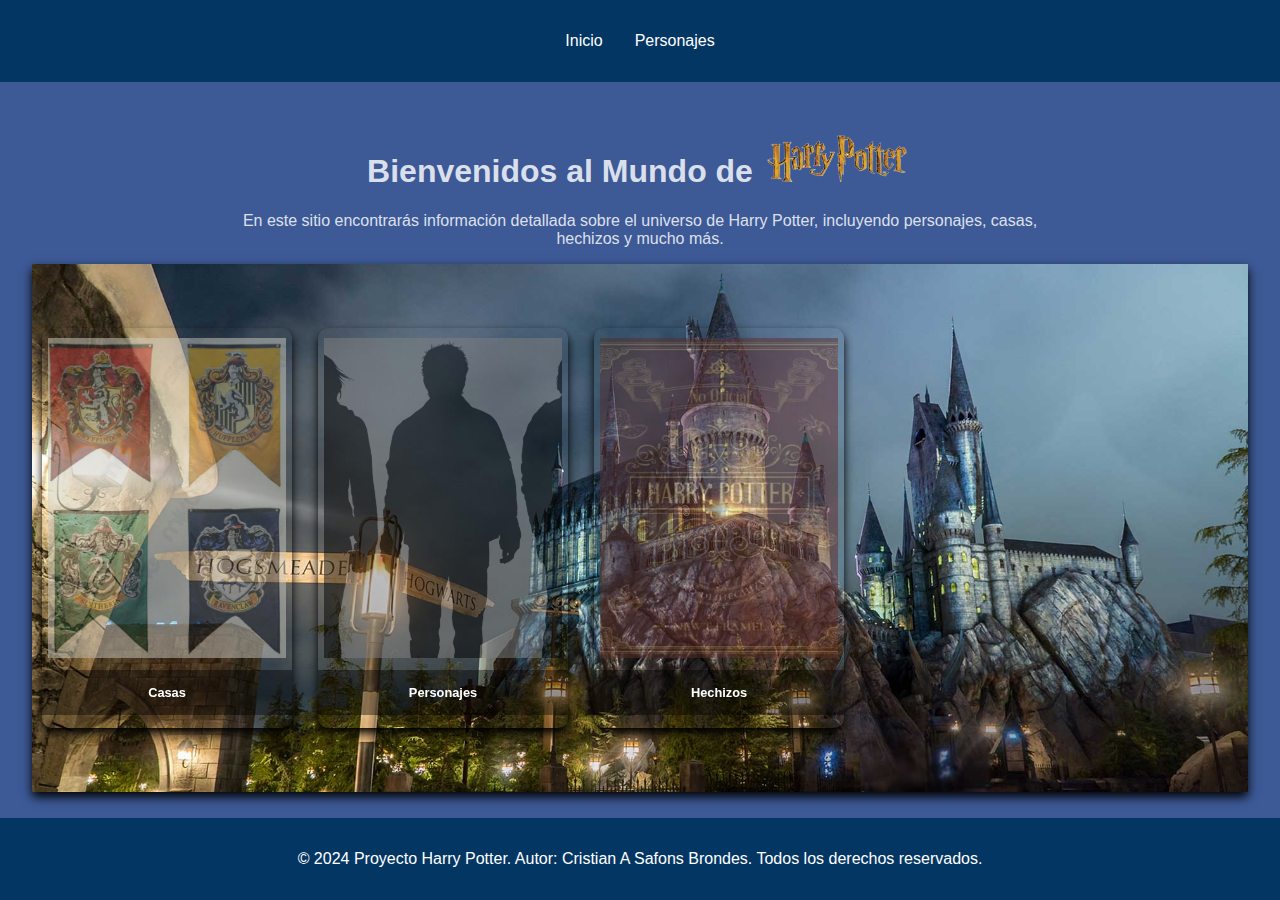
<file: index.html>
<!DOCTYPE html>
<html lang="es">

<head>
    <meta charset="UTF-8" />
    <meta name="viewport" content="width=device-width, initial-scale=1.0" />
    <title>Inicio - Proyecto Harry Potter</title>
    <link rel="stylesheet" href="./styles/style.css" />
    <link rel="stylesheet" href="./styles/template.css">
    <link rel="stylesheet" href="./styles/@media.css">
</head>

<body>

    <header>
        <nav>
            <ul>
                <li><a href="index.html">Inicio</a></li>
                <li><a href="Personajes.html">Personajes</a></li>
            </ul>
        </nav>
    </header>
    <main class="cuerpo">
        <section class="intro">
            <h1>Bienvenidos al Mundo de<img class="hp-title" src="./Image/HP-letras.png" alt="Imagen nombre de Harry Potter">
            </h1>
            <p>
                En este sitio encontrarás información detallada sobre el universo de
                Harry Potter, incluyendo personajes, casas, hechizos y mucho más.
            </p>
        </section>
        <section class="cont-principal">
            <div class="card">
                <div class="face front">
                    <img src="./Image/escudos3.png" alt="Imagen escudos">
                    <h3>Casas</h3>
                </div>
                <div class="face back">
                    <h3>Casas</h3>
                    <p> Descubre la magia de Hogwarts a través de sus casas emblemáticas. Gryffindor, con sus colores
                        rojo y dorado, encarna el valor y la valentía. Slytherin, en verde y plata, representa la
                        astucia y la ambición. Ravenclaw, con sus tonos azul y bronce, es el hogar de la sabiduría y la
                        inteligencia. Y Hufflepuff, en amarillo y negro, celebra la lealtad y la amistad. En estas
                        casas, se forjan amistades duraderas y se despierta la magia. ¡Bienvenido a Hogwarts!</p>
                    <div class="link">
                        <a href="">Details</a>
                    </div>
                </div>
            </div>
            <div class="card">
                <div class="face front">
                    <img src="./Image/HP-personajes-bn.png" alt="Imagen HP Personajes">
                    <h3>Personajes</h3>
                </div>
                <div class="face back">
                    <h3>Personajes</h3>
                    <p>Adéntrate en el mundo mágico de Harry Potter y descubre a sus personajes más icónicos. Harry
                        Potter, el valiente héroe con una cicatriz en forma de rayo; Hermione Granger, la brillante y
                        decidida amiga de Harry; Ron Weasley, el leal compañero lleno de humor; Severus Snape, el
                        misterioso y complejo profesor; y Albus Dumbledore, el sabio director de Hogwarts. En sus
                        aventuras, descubrirás la magia de la amistad, el coraje y el sacrificio. ¡Bienvenido al mundo
                        de Harry Potter!</p>
                    <div class="link">
                        <a href="Personajes.html">Details</a>
                    </div>
                </div>
            </div>
            <div class="card">
                <div class="face front">
                    <img src="./Image/libro de hechizos.png" alt="Imagen HP hechizos">
                    <h3>Hechizos</h3>
                </div>
                <div class="face back">
                    <h3>Hechizos</h3>
                    <p>¡Prepárate para lanzar hechizos en el mundo mágico de Harry Potter! Desde el clásico
                        "Expelliarmus", que desarma a tus oponentes, hasta el poderoso "Expecto Patronum", que conjura
                        un guardián protector. No olvides del imponente "Avada Kedavra", que esconde la más oscura de
                        las magias. Con cada hechizo, la magia cobra vida, llevándote a emocionantes aventuras llenas de
                        misterio y maravilla. ¡Descubre el poder de la magia en el mundo de Harry Potter!</p>
                    <div class="link">
                        <a href="#">Details</a>
                    </div>
                </div>
            </div>
        </section>
    </main>
    <footer>
        <p class="footer-text">&copy; 2024 Proyecto Harry Potter. Autor: Cristian A Safons Brondes. Todos los derechos reservados.</p>
    </footer>
</body>

</html>
</file>
<file: styles/style.css>
/*Estilos agregados al template-----------------------------------------------*/

.varita {
  /* Coloca una varita en lugar del cursor por default*/
  width: 38px;
  height: 38px;
  /* Ajusta el ancho de la varita */
  position: absolute;
  /* Ajusta la altura de la varita */
  pointer-events: none;
  /* Hace que la imagen de la varita no interfiera con otros elementos */
}

.intro .hp-title {
  /* Se inserta una imagen en parte del titulo*/
  width: 150px;
  bottom: 0;
  margin-left: 10px;
}

/*Estilos cuadros pagina principal----------------------------------------------*/

.cont-principal {
  display: flex;
  align-items: center;
  height: px;
  background-image: url(../Image/USH_Hogwarts_VB.jpg);
  box-shadow: 0 5px 10px #000;
  background-size: cover;
}

.card {
  position: relative;
  display: grid;
  grid-template-columns: repeat(3, 1fr);
  width: 250px;
  height: 400px;
  border-radius: 20px;
  margin: 4em 1em 4em 10px;
}

.card .face {
  position: absolute;
  width: 100%;
  height: 100%;
  backface-visibility: hidden;
  border-radius: 10px;
  overflow: hidden;
  transition: .5s;
  display: flex;
  justify-content: center;
}

.card .front {
  transform: perspective(600px) rotatey(0deg);
  box-shadow: 0 5px 10px 0px #000;
}

.card .front img {
  position: absolute;
  width: 95%;
  height: 80%;
  object-fit: cover;
  background-color: gray;
  margin: 10px;
  opacity: 0.5;
}

.card .front h3 {
  position: absolute;
  bottom: 0;
  width: 100%;
  height: 45px;
  line-height: 45px;
  color: #fff;
  background: rgba(0, 0, 0, .4);
  text-align: center;
  font-size: 0.8em;
}

.card .back {
  transform: perspective(600px) rotateY(180deg);
  background: rgb(3, 35, 54);
  color: #f3f3f3;
  display: flex;
  flex-direction: column;
  justify-content: space-between;
  text-align: center;
  box-shadow: 0 5px 10px #000;
}

.card .back .link {
  border-top: solid 1px #f3f3f3;
  height: 50px;
  line-height: 50px;
}

.card .back .link a {
  color: #f3f3f3;
}

.card .back h3 {
  font-size: 1.2em;
  margin-top: 35px;
  letter-spacing: 2px;
}

.card .back p {
  letter-spacing: 1px;
  font-size: 0.80em;
  text-align: left;
  margin-left: 10px;
}

.card:hover .front {
  transform: perspective(600px) rotateY(180deg);
}

.card:hover .back {
  transform: perspective(600px) rotateY(360deg);
}

/*-----------------------------------------------------------------------*/
</file>
<file: styles/template.css>
:root {
    --color-primary: #043664;
    --color-secundary: #3a5795fb;
    --color-title: white;
}

body {
    font-family: Arial, sans-serif;
    margin: 0;
    padding: 0;
    box-sizing: border-box;
    background-color: var(--color-secundary);
    /*cursor: none; */
}

header {
    background-color: var(--color-primary);
    color: var(--color-title);
    padding: 1em 0;
}

nav ul {
    list-style: none;
    display: flex;
    justify-content: center;
    padding: 0;
}

nav ul li {
    margin: 0 1em;
}

nav ul li a {
    color: var(--color-title);
    text-decoration: none;
}

main {
    padding: 2em;
    text-align: center;
    color: rgba(255, 255, 255, 0.835);
}

.intro {
    max-width: 800px;
    margin: 0 auto;
}

.intro h1 {
    display: relative;
}

footer {
    background-color: var(--color-primary);
    color: var(--color-title);
    text-align: center;
    padding: 1em 0;
    position: fixed;
    width: 100%;
    bottom: 0;
}
</file>
<file: styles/@media.css>
/*-----INDEX.HTML-----------------------------------------------*/
/*------STYLES to tabletS and mobiles-----*/

@media only screen and (max-width: 1023px) and (min-width: 768px) {

    .cont-principal {
        justify-content: space-evenly;
    }
    footer {
        position: relative;
    }
}

@media only screen and (max-width: 767px) and (min-width: 480px) {
    .cuerpo .cont-principal .card .back {
        max-width: 100%;
        padding: 5px;
    }

    .card .back h3 {
        margin: 5px;
        font-size: 15px;
    }

    .card .back p {
        font-size: 12px;
    }

    footer {
        position: relative;
    }

}

@media only screen and (max-width: 479px) and (min-width: 321px) {
    .cuerpo .cont-principal .card .back {
        max-width: 100%;
        padding: 5px;
    }

    .card .back h3 {
        margin: 5px;
        font-size: 15px;
    }

    .card .back p {
        font-size: 12px;
    }


    /*---------------------------------------------------------------*/

    .cuerpo .cont-principal {
        display: grid;
        grid-template-columns: repeat(1, 1fr);
        width: 100%;
        height: 1000px;
    }

    .cuerpo .cont-principal .card {
        position: relative;
        display: grid;
        grid-template-columns: repeat(1, 1fr);
        width: 100%;
        height: 90%;
        margin: 0px 10px 0px 30px;
    }

    .cuerpo .cont-principal .card .face {
        max-width: 100%;
        padding: 5px;
    }

    .cuerpo .cont-principal .card .front {
        width: 80%;
    }

    .cuerpo .cont-principal .card .back {
        width: 80%;
        padding: 5px;
    }

    .card .back h3 {
        margin: 5px;
        font-size: 15px;
    }

    .card .back p {
        font-size: 12px;
    }

    .card .back .link {}

    footer {
        position: relative;
    }

}

@media only screen and (max-width: 320px) and (min-width: 0px) {

    .cuerpo {
        padding: 5px;
        align-content: center;
        justify-content: center;
        margin-left: 3px;
        height: auto;
    }

    .cuerpo .intro {
        display: flex;
        flex-direction: column;
        align-items: center;
        justify-content: center;
    }

    .cuerpo .intro h1 {
        font-size: 18px;
        height: auto;
        align-items: center;
    }

    .intro .hp-title {
        display: block;
        margin-top: 10px;
        width: 50%;
        margin: 10px 0 0 60px;
    }

    .intro p {
        font-size: 0.8em;
    }

    /*-----SECCION CARDS---------------------*/
    .cuerpo .cont-principal {
        display: grid;
        grid-template-columns: repeat(1, 1fr);
        max-width: 100%;
        height: 850px;
    }

    .cuerpo .cont-principal .card {
        position: relative;
        display: grid;
        grid-template-columns: repeat(1, 1fr);
        max-width: 95%;
        height: 250px;
        margin: 0px 10px 0px 10px;
    }

    .cuerpo .cont-principal .card .face {
        max-width: 100%;
        padding: 5px;
    }

    .cuerpo .cont-principal .card .back {
        max-width: 100%;
        padding: 5px;
    }

    .card .back h3 {
        margin: 5px;
        font-size: 15px;
    }

    .card .back p {
        font-size: 12px;
    }

    .card .back .link {
        display: none;
    }

    footer {
        position: relative;
    }

}

/*-----PERSONAJES.HTML-----------------------------------------------*/
/*------STYLES to tabletS----------------*/

@media only screen and (max-width: 1024px) and (min-width: 768px) {
    .grid {
        grid-template-columns: repeat(2, 1fr);
    }

    .grid .tarjetas {
        max-width: 90%;
        height: 270px;
        overflow: hidden;
        padding: 7px;
    }

    .grid .tarjetas .parteA {
        height: 270px;
        border-radius: 20px 0px 0px 20px;
    }

    .grid .tarjetas .parteA img {
        max-width: 240px;
        height: 100%;

    }

    .grid .tarjetas .parteB {
        width: 100%;
        height: 270px;
        text-align: left;
        border-radius: 0px 20px 20px 0px;
    }

    .grid .tarjetas .parteB li {
        padding-left: 10px;
        font-size: 10px;
        margin-bottom: 4px;

    }

    .grid .tarjetas .parteB #actor {
        padding-top: 10px;
        font-size: 11px;
    }

    h4 {
        font-size: 14px;
        padding: 3px;
    }

    .grid .tarjetas:hover {
        box-shadow: -1px 1px 20px 2px rgba(243, 242, 242, 0.82);
        transform: scale(1.06);
    }

    /*----PERSONAJES SECUNDARIOS------------------------------------*/
    .grid2 {
        grid-template-columns: repeat(3, 1fr);
        padding: 20px 0px 20px 30px;
    }

    .grid2 .tarjetas2 {
        padding: 5px;
        border-radius: 10px;
        max-width: 85%;
        height: 300px;
    }

    .grid2 .tarjetas2:hover {
        box-shadow: -1px 1px 20px 2px rgba(243, 242, 242, 0.82);
        transform: scale(1.06);
    }

    .grid2 .tarjetas2 .parteC li {
        padding-left: 15px;
        font-size: 12px;
        margin-bottom: 5px;
    }

    .grid2 .tarjetas2 .parteC #actor {
        padding-top: 15px;
        font-size: 13px;
    }

    /*---QUAFFLE--------------------------------------------------*/

    .quaffle {
        position: fixed;
        right: 15px;
    }

}

/*------PERSONAJES.HTML--------------------------------------------*/

/*------STYLES TO MOBILES----------------------------*/

/*--------PERSONAJES--------------------*/

@media only screen and (max-width: 767px) and (min-width: 480px) {
    .grid {
        grid-template-columns: repeat(1, 1fr);
        padding-left: 50px;
    }

    .grid .tarjetas {
        max-width: 80%;
        height: 270px;
        overflow: hidden;
        padding: 7px;
    }

    .grid .tarjetas .parteA {
        height: 270px;
        border-radius: 20px 0px 0px 20px;
    }

    .grid .tarjetas .parteA img {
        max-width: 240px;
        height: 100%;
    }

    .grid .tarjetas .parteB li {
        padding-left: 10px;
        font-size: 13px;
        margin-bottom: 2px;

    }

    .grid .tarjetas .parteB #actor {
        font-size: 13px;
    }

    h4 {
        font-size: 14px;
        padding: 5px;
    }

    .grid .tarjetas:hover {
        box-shadow: -1px 1px 20px 2px rgba(243, 242, 242, 0.82);
        transform: scale(1.06);
    }

    /*----PERSONAJES SECUNDARIOS------------------------------------*/
    .grid2 {
        grid-template-columns: repeat(3, 1fr);
    }

    .grid2 .tarjetas2 {
        padding: 5px;
        border-radius: 10px;
        max-width: 85%;
        height: 300px;
    }

    .grid2 .tarjetas2:hover {
        box-shadow: -1px 1px 20px 2px rgba(243, 242, 242, 0.82);
    }

    .grid2 .tarjetas2 .parteC li {
        padding-left: 15px;
        font-size: 12px;
        margin-bottom: 5px;
    }

    .grid2 .tarjetas2 .parteC #actor {
        padding-top: 15px;
        font-size: 13px;
    }

    /*---QUAFFLE--------------------------------------------------*/

    .quaffle {
        position: fixed;
        right: 10px;
    }

}

/*------------PERSONAJES---------------------------------------------*/


@media only screen and (max-width: 479px) and (min-width: 320px) {
    .grid {
        grid-template-columns: repeat(1, 1fr);
        padding-left: 8px;
    }

    .grid .tarjetas {
        max-width: 95%;
        height: 270px;
        overflow: hidden;
        padding: 7px;
    }

    .grid .tarjetas .parteA {
        height: 270px;
        border-radius: 20px 0px 0px 20px;
    }

    .grid .tarjetas .parteA img {
        max-width: 240px;
        height: 100%;
    }

    .grid .tarjetas .parteB {
        height: 270px;
        margin-bottom: 5px;
        border-radius: 0 0 20px 0px;
    }

    .grid .tarjetas .parteB li {
        padding-left: 10px;
        font-size: 13px;
        margin-bottom: 2px;

    }

    .grid .tarjetas .parteB #actor {
        font-size: 13px;
        padding-top: 0;
    }

    h4 {
        font-size: 14px;
        padding: 5px;
    }

    .grid .tarjetas:hover {
        box-shadow: -1px 1px 20px 2px rgba(243, 242, 242, 0.82);
        transform: scale(1.06);
    }

    /*----PERSONAJES SECUNDARIOS------------------------------------*/
    .grid2 {
        grid-template-columns: repeat(1, 1fr);
    }

    .grid2 .tarjetas2 {
        padding: 5px;
        border-radius: 10px;
        max-width: 85%;
        height: 300px;
    }

    .grid2 .tarjetas2:hover {
        box-shadow: -1px 1px 20px 2px rgba(243, 242, 242, 0.82);
    }

    .grid2 .tarjetas2 .parteC li {
        padding-left: 15px;
        font-size: 12px;
        margin-bottom: 5px;
    }

    .grid2 .tarjetas2 .parteC #actor {
        padding-top: 15px;
        font-size: 13px;
    }

    /*---QUAFFLE--------------------------------------------------*/

    .quaffle {
        position: fixed;
        right: 8px;
    }

}

/*---------------PERSONAJES--------------------------------------------*/


@media only screen and (max-width: 320px) and (min-width: 0px) {

    .grid {
        grid-template-columns: repeat(1, 1fr);
        padding-left: 1px;
        background-color: none;
    }

    .grid .tarjetas {
        display: grid;
        grid-template-columns: repeat(1, 1fr);
        max-width: 95%;
        height: 460px;
        overflow: hidden;
        padding: 7px;
        margin-bottom: 20px;
    }

    .grid .tarjetas .parteA {
        height: 220px;
        border-radius: 20px 20px 0px 0px;
    }

    .grid .tarjetas .parteA img {
        max-width: 500px;
        height: 70%;
    }

    .grid .tarjetas .parteB {
        height: 220px;
        margin-bottom: 5px;
        border-radius: 0 0 20px 20px;
    }

    .grid .tarjetas .parteB li {
        padding-left: 10px;
        font-size: 10px;
        margin-bottom: 5px;
        margin-top: 5px;
    }

    .grid .tarjetas .parteB hr {
        margin-top: 0px;
    }

    .grid .tarjetas .parteB #actor {
        font-size: 12px;
        padding-top: 5px;

    }

    h4 {
        font-size: 14px;
        padding: 5px;
        margin: 8px;
    }

    .grid .tarjetas:hover {
        box-shadow: -1px 1px 10px 2px rgba(243, 242, 242, 0.82);
        transform: scale(1.05);
    }

    /*----PERSONAJES SECUNDARIOS------------------------------------*/
    .grid2 {
        grid-template-columns: repeat(1, 1fr);
    }

    .grid2 .tarjetas2 {
        padding: 5px;
        border-radius: 10px;
        max-width: 85%;
        height: 300px;
    }

    .grid2 .tarjetas2:hover {
        box-shadow: -1px 1px 10px 2px rgba(243, 242, 242, 0.82);
        transform: scale(1.05);
    }

    .grid2 .tarjetas2 .parteC li {
        padding-left: 15px;
        font-size: 12px;
        margin-bottom: 5px;
    }

    .grid2 .tarjetas2 .parteC #actor {
        padding-top: 15px;
        font-size: 13px;
    }

    /*---QUAFFLE--------------------------------------------------*/

    .quaffle {
        display: ;
        top: 70px;
        right: 7px;
    }

}

;

/*-----------------------------------------------------------*/
</file>
